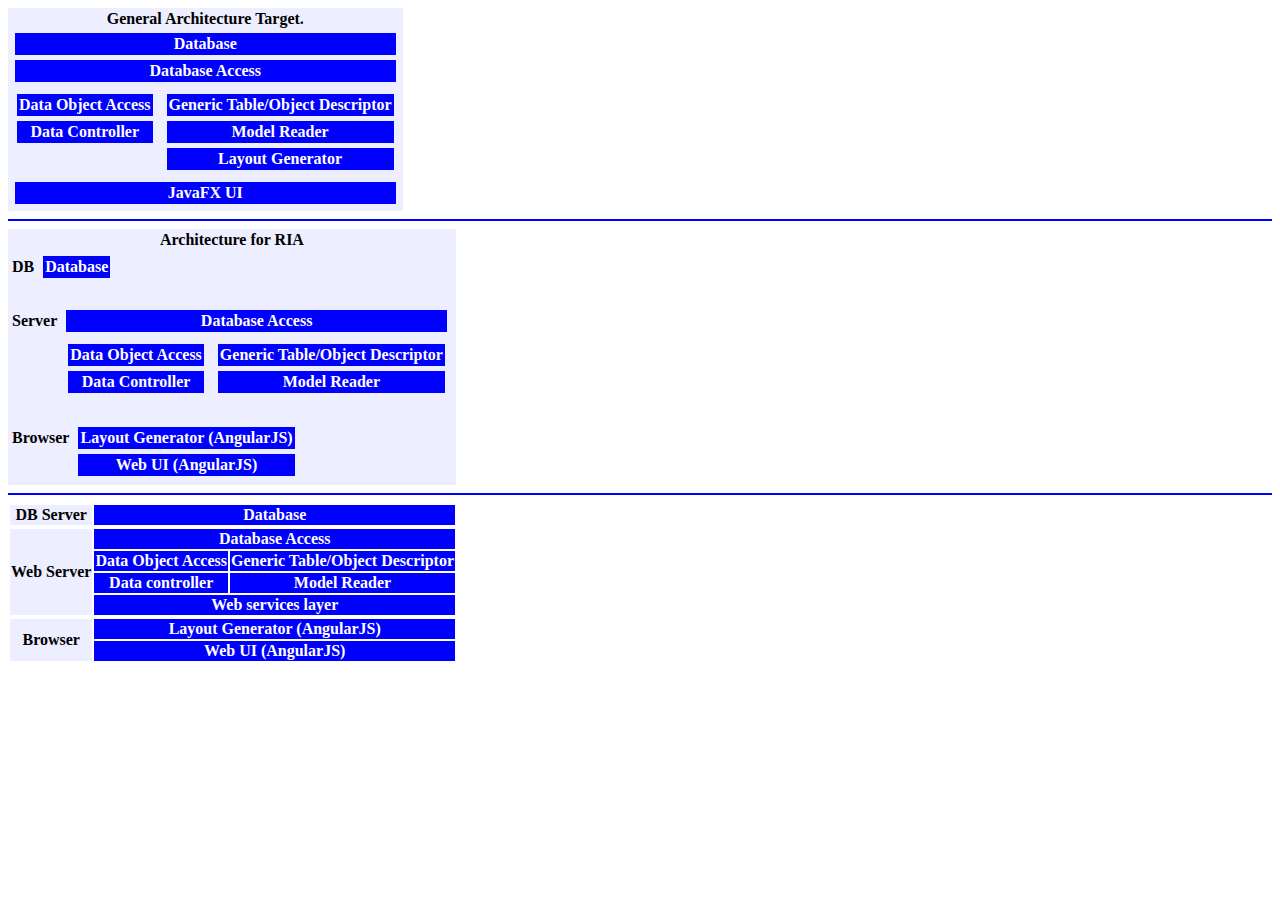
<file: documents/Software architecture.html>
<!DOCTYPE html>
<html>
<head>
<meta charset="ISO-8859-1">
<title>Software Architecture</title>
<style type="text/css">
div {
	background-color: blue;
	font-weight: bold;
	color: White;
	margin: 5px;
	padding: 2px;
	text-align: center;
}

.cell {
	display: table-cell;
	background-color: #edeeff;
	color: black;
}

td {
	background-color: blue;
	font-weight: bold;
	color: White;
	text-align: center;
}
</style>
</head>
<body>

	<div class="cell">

		General Architecture Target.

		<div>Database</div>
		<div>Database Access</div>
		<div class="cell">
			<div>Data Object Access</div>
			<div>Data Controller</div>
		</div>
		<div class="cell">
			<div>Generic Table/Object Descriptor</div>
			<div>Model Reader</div>
			<div>Layout Generator</div>
		</div>
		<div>JavaFX UI</div>
	
	
	</div>

<hr color="blue">
	
	<div class="cell">
	
		Architecture for RIA
		
		<div class="cell">
		DB 
		</div>
		<div class="cell" style="{width:100%}">
			<div > Database </div>
		</div>
		<br>
		<div class="cell"> Server</div>
		<div class="cell"> 
			<div>Database Access</div>
			<div class="cell"> 
				<div>Data Object Access</div>
				<div>Data Controller</div>
			</div>
			<div class="cell">
				<div>Generic Table/Object Descriptor</div>
				<div>Model Reader</div>
			</div>
		</div>
		<br>
		<div class="cell"> Browser</div>
		<div class="cell">
			<div>Layout Generator (AngularJS)</div>
			<div>Web UI (AngularJS)</div>
		</div>
		
		
		
	</div>
	
	<hr color="blue"/>
	
	<table bgcolor="white" >
	
	<tr>
		<td class="cell">DB Server</td>
		<td colspan="2"> Database </td>
	</tr>
	<tr/>
	<tr>
		<td class="cell" rowspan="4">Web Server</td>
		<td colspan="2"> Database Access </td>
	</tr>
	<tr><td>Data Object Access</td><td>Generic Table/Object Descriptor</td></tr>
	<tr><td>Data controller </td> <td>Model Reader</td></tr>
	<tr><td colspan="2">Web services layer</td></tr>
	<tr/>
	<tr><td class="cell" rowspan="2">Browser</td> <td colspan="2">Layout Generator (AngularJS)</td></tr>
	<tr><td colspan="2">Web UI (AngularJS)</td></tr>
	</table>
		
		
</body>
</html>
</file>
